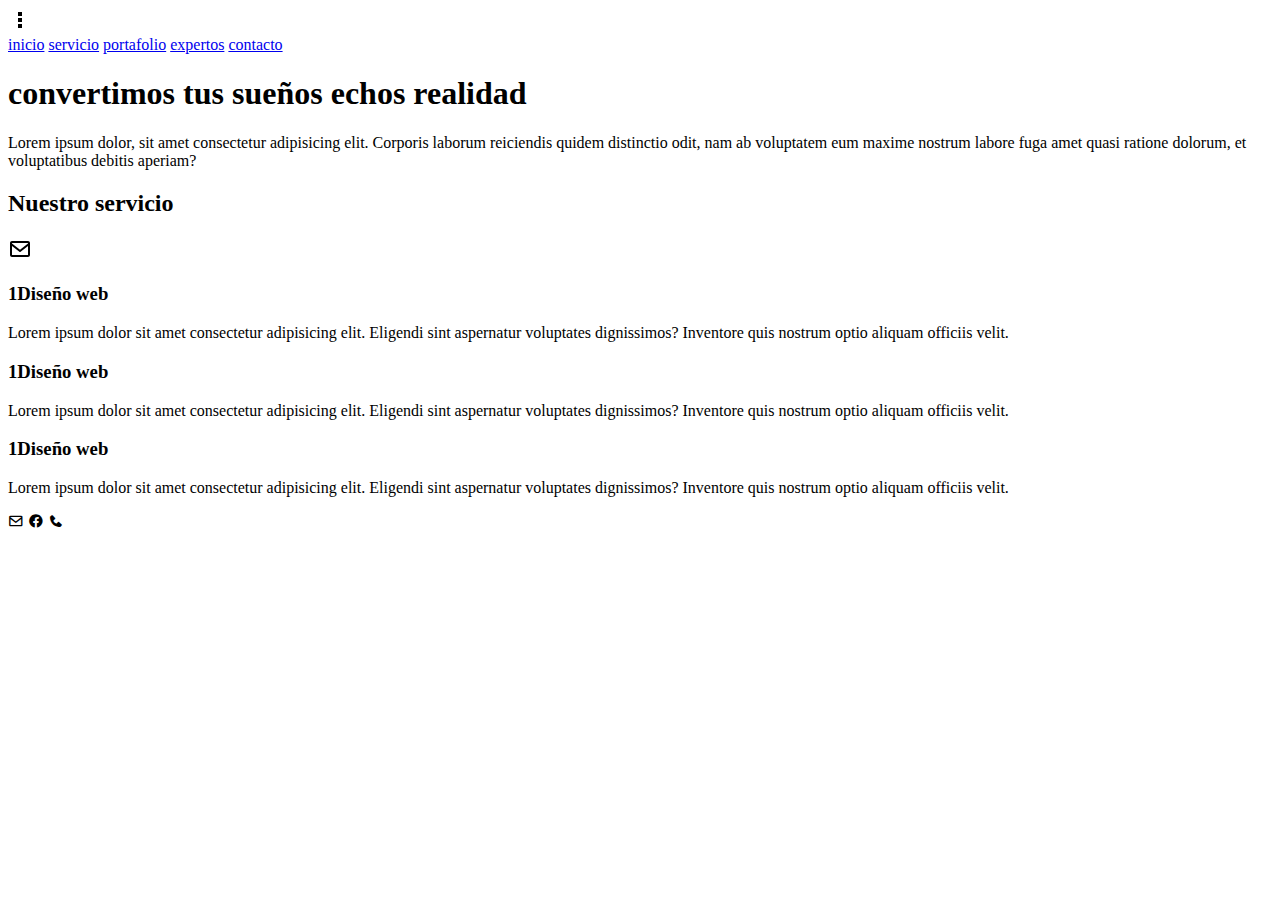
<file: index.html>
<!DOCTYPE html>
<html lang="en">
<head>
    <meta charset="UTF-8">
    <meta http-equiv="X-UA-Compatible" content="IE=edge">
    <meta name="viewport" content="width=device-width, initial-scale=1.0">
    <title>Industrias ALMI</title>

    <link href='https://unpkg.com/boxicons@2.0.7/css/boxicons.min.css' rel='stylesheet'>
    <link rel = "preconnect" href = "https://fonts.gstatic.com">
    <link rel = "preconnect" href = "https://fonts.gstatic.com">
    <link href = "https://fonts.googleapis.com/css2? family = Quicksand: wght @ 300; 400 & display = intercambiar "rel =" hoja de estilo ">
</head>

<body>
  <header class="header" id="inicio">
      <img src="Imagenes/bx-dots-vertical.svg" alt="">
      <nav class="menu-nageacion">
           <a href="#inicio">inicio</a>
           <a href="#servicio">servicio</a>
           <a href="#portafolio">portafolio</a>
           <a href="#expertos">expertos</a>
           <a href="#contacto">contacto</a>
      </nav>
      <div class="contenedor head">
          <h1>convertimos tus sueños echos realidad</h1>
          <p class="copy">Lorem ipsum dolor, sit amet consectetur adipisicing elit. Corporis laborum reiciendis quidem distinctio odit, nam ab voluptatem eum maxime nostrum labore fuga amet quasi ratione dolorum, et voluptatibus debitis aperiam?</p>
      </div>
  </header>
  <main>
      <section class="services contenedor" id="ser">
          <h2 class="subtitulo">Nuestro servicio</h2>
          <div class="contenedor-servicio">
              <img src="Imagenes/bx-envelope.svg" alt="">
              <div class="checklist-service">
                  <div class="service">
                      <h3 class="n-service"><span class="number">1</span>Diseño web</h3>
                      <p>Lorem ipsum dolor sit amet consectetur adipisicing elit. Eligendi sint aspernatur voluptates dignissimos? Inventore quis nostrum optio aliquam officiis velit.</p>
                  </div>
                  <div class="service">
                    <h3 class="n-service"><span class="number">1</span>Diseño web</h3>
                    <p>Lorem ipsum dolor sit amet consectetur adipisicing elit. Eligendi sint aspernatur voluptates dignissimos? Inventore quis nostrum optio aliquam officiis velit.</p>
                </div>
                <div class="service">
                    <h3 class="n-service"><span class="number">1</span>Diseño web</h3>
                    <p>Lorem ipsum dolor sit amet consectetur adipisicing elit. Eligendi sint aspernatur voluptates dignissimos? Inventore quis nostrum optio aliquam officiis velit.</p>
                </div>
              </div>
          </div>
      </section>

  </main>
    <i class='bx bx-envelope'></i>
    <i class='bx bxl-facebook-circle'></i>
    <i class='bx bxs-phone'></i>
</body>
</html>
</file>
